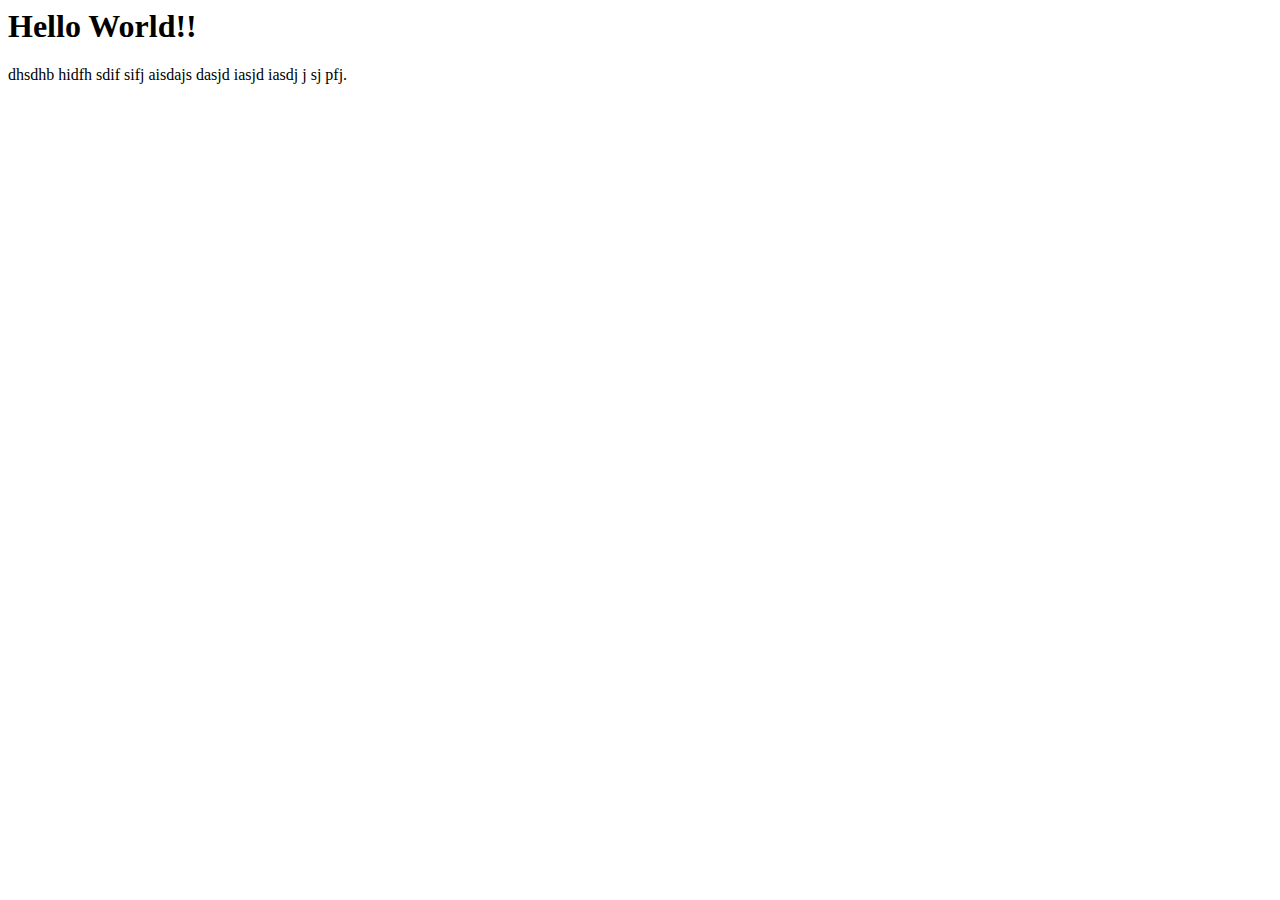
<file: basic-page.html>
<html>
    <head>
        <title> This is a demo </title>
    </head>

<body>

    <h1>Hello World!!
    </h1>

    <p>dhsdhb hidfh sdif  sifj aisdajs dasjd iasjd iasdj j sj pfj.
    </p>

</body>

</html>
</file>
